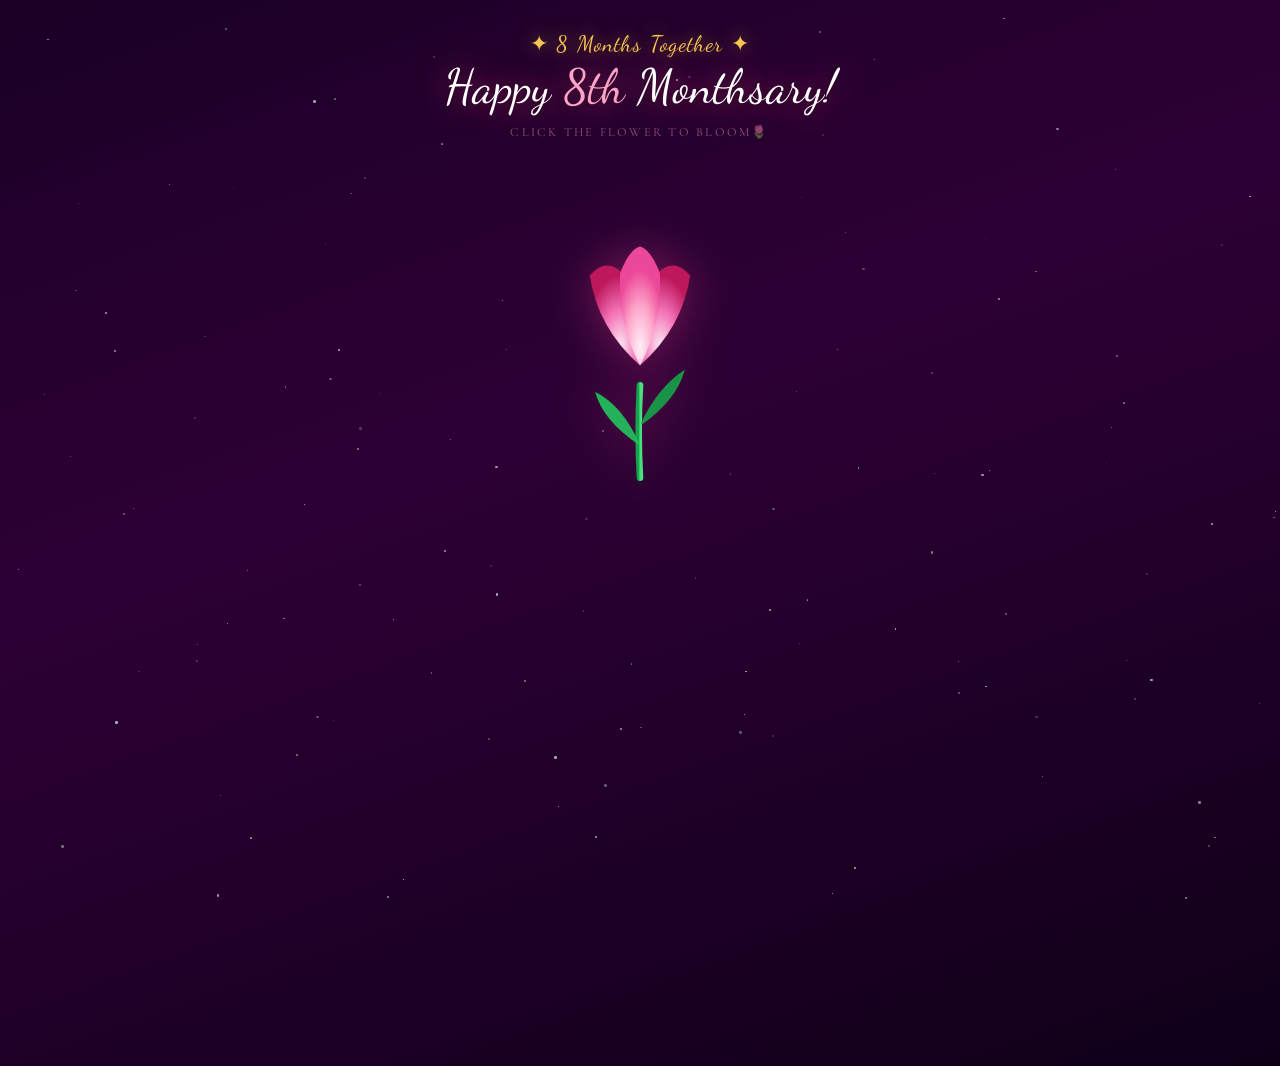
<file: 8th_monthsary/index.html>
<!DOCTYPE html>
<html lang="en">
<head>
  <meta charset="UTF-8" />
  <meta name="viewport" content="width=device-width, initial-scale=1.0" />
  <title>Happy 8th Monthsary 💕</title>
  <link href="https://fonts.googleapis.com/css2?family=Cormorant+Garamond:ital,wght@0,400;0,600;1,400;1,600&family=Dancing+Script:wght@600&display=swap" rel="stylesheet" />
  <link rel="stylesheet" href="styles.css" />
</head>
<body>
 

  <div class="stars" id="stars"></div>
 

  <div class="header">
    <div class="month-badge">✦ 8 Months Together ✦</div>
    <div class="title-text">Happy <span>8th</span> Monthsary!</div>
  </div>
 

  <div class="tulip-stage">
    <p class="hint-text" id="hint">click the flower to bloom🌷</p>
 
    <svg id="tulip-svg" viewBox="0 0 200 280" xmlns="http://www.w3.org/2000/svg">
      <defs>
        <radialGradient id="gradLeft" cx="60%" cy="80%" r="70%">
          <stop offset="0%"   stop-color="#fce7f3"/>
          <stop offset="50%"  stop-color="#f472b6"/>
          <stop offset="100%" stop-color="#be185d"/>
        </radialGradient>
        <radialGradient id="gradRight" cx="40%" cy="80%" r="70%">
          <stop offset="0%"   stop-color="#fce7f3"/>
          <stop offset="50%"  stop-color="#f472b6"/>
          <stop offset="100%" stop-color="#be185d"/>
        </radialGradient>
        <radialGradient id="gradCenter" cx="50%" cy="85%" r="65%">
          <stop offset="0%"   stop-color="#fff0f8"/>
          <stop offset="55%"  stop-color="#fda4c8"/>
          <stop offset="100%" stop-color="#ec4899"/>
        </radialGradient>
        <linearGradient id="gradStem" x1="0" y1="0" x2="1" y2="0">
          <stop offset="0%"   stop-color="#16a34a"/>
          <stop offset="100%" stop-color="#4ade80"/>
        </linearGradient>
        <radialGradient id="gradStamen" cx="50%" cy="50%" r="50%">
          <stop offset="0%"   stop-color="#fef9c3"/>
          <stop offset="100%" stop-color="#fde68a"/>
        </radialGradient>
        <filter id="glow" x="-30%" y="-30%" width="160%" height="160%">
          <feGaussianBlur stdDeviation="3" result="b"/>
          <feMerge>
            <feMergeNode in="b"/>
            <feMergeNode in="SourceGraphic"/>
          </feMerge>
        </filter>
      </defs>
 

      <path d="M100 245 Q98 210 100 175"
            stroke="url(#gradStem)" stroke-width="5"
            stroke-linecap="round" fill="none"/>
 

      <path d="M99 220 Q72 202 66 180 Q86 190 99 218Z"
            fill="#22c55e" opacity="0.9"/>
 

      <path d="M101 205 Q128 186 134 163 Q114 176 101 203Z"
            fill="#16a34a" opacity="0.9"/>
 

      <circle id="bloom-ring" cx="100" cy="118" r="50"
              fill="#f9a8d4" opacity="0"/>
 

      <g id="petal-left">
        <path d="M100 160 Q68 132 62 92 Q76 76 90 94 Q97 124 100 160Z"
              fill="url(#gradLeft)"/>
      </g>
 

      <g id="petal-right">
        <path d="M100 160 Q132 132 138 92 Q124 76 110 94 Q103 124 100 160Z"
              fill="url(#gradRight)"/>
      </g>
 

      <g id="petal-center">
        <path d="M100 160 Q83 128 85 90 Q92 72 100 70 Q108 72 115 90 Q117 128 100 160Z"
              fill="url(#gradCenter)"/>
      </g>
 
      <g id="stamen" opacity="0">
        <line x1="100" y1="152" x2="100" y2="114"
              stroke="#fde68a" stroke-width="1.5" stroke-linecap="round"/>
        <line x1="100" y1="152" x2="91"  y2="111"
              stroke="#fde68a" stroke-width="1.2" stroke-linecap="round"/>
        <line x1="100" y1="152" x2="109" y2="111"
              stroke="#fde68a" stroke-width="1.2" stroke-linecap="round"/>
        <circle cx="100" cy="112" r="3.5" fill="url(#gradStamen)" filter="url(#glow)"/>
        <circle cx="91"  cy="109" r="2.8" fill="#fef08a"          filter="url(#glow)"/>
        <circle cx="109" cy="109" r="2.8" fill="#fef08a"          filter="url(#glow)"/>
      </g>
    </svg>
  </div>
 
  <div class="message-wrap" id="msgWrap">
    <div class="msg-card">
      <p class="msg-text">
        Happy <em>8th monthsary</em> mahal ko. 💕<br><br>
        I always love you mahal at <em>hindi magbabago yun</em>.
        Malapit na tayo mag <em>1 year</em> mahal ko.<br><br>
        Sorry din po palagi kita na <em>rage bait</em>,
        sorry lang po hindi mawawala yun.<br><br>
        <em>Happy 8th monthsary uli mahal kong maganda.</em> 🌷✨
      </p>
      <div class="msg-footer">
        <span class="heart-divider">♥</span>
        <span class="msg-footer-text">Always &amp; forever, mahal na mahal kita 💕</span>
        <span class="heart-divider">♥</span>
      </div>
    </div>
  </div>
 
  <button class="reset-btn" id="resetBtn">↺ Close the flower</button>
 
  <script type="module" src="tulips.js"></script>
</body>
</html>
</file>
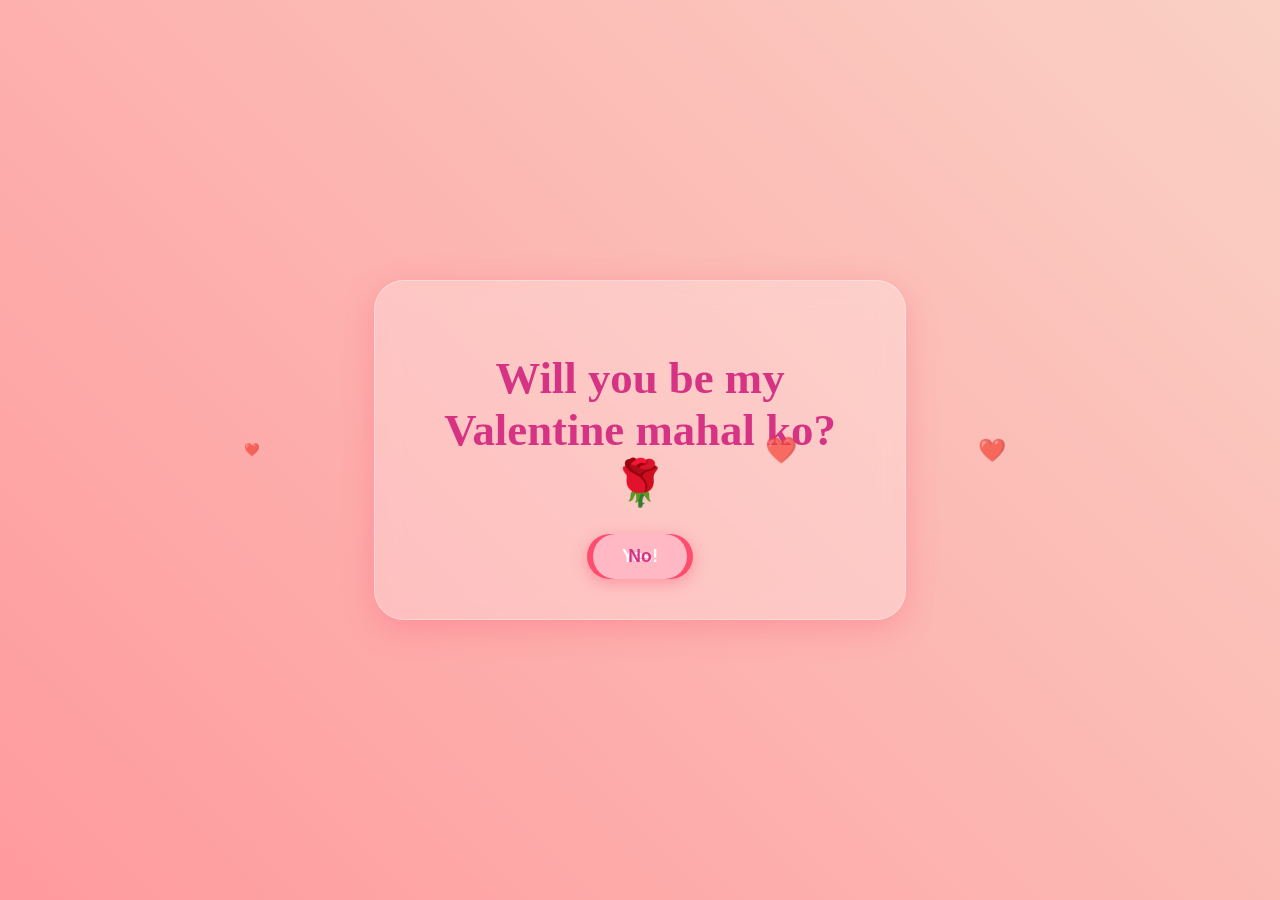
<file: surprise/index.html>
<!DOCTYPE html>
<html lang="en">
<head>
    <meta charset="UTF-8">
    <meta name="viewport" content="width=device-width, initial-scale=1.0">
    <title>For you mahal ko</title>
    <link href="https://fonts.googleapis.com/css2?family=Dancing+Script:wght@700&family=Poppins:wght@300;400&display=swap" rel="stylesheet">
    <link rel="stylesheet" href="style.css">
</head>
<body>
    <div class="container">
        <div class="valentine-card">
            <h1 id="question">Will you be my Valentine mahal ko? 🌹</h1>
            
            <img id="celebrationPic" src="assets/picture.png" alt="Celebration">

            <div class="buttons">
                <button id="yesBtn">Yes!</button>
                <button id="noBtn">No</button>
            </div>
        </div>
    </div>
    <script src="script.js"></script>
</body>
</html>
</file>
<file: 8th_monthsary/styles.css>
*, *::before, *::after {
  box-sizing: border-box;
  margin: 0;
  padding: 0;
}
 
:root {
  --pink:       #f43f8a;
  --pink-light: #fda4c8;
  --pink-pale:  #fce7f3;
  --pink-deep:  #be185d;
  --gold:       #f9c74f;
}
 
body {
  min-height: 100vh;
  background: linear-gradient(160deg, #1a0025 0%, #2d0035 40%, #0f0018 100%);
  display: flex;
  flex-direction: column;
  align-items: center;
  justify-content: flex-start;
  padding: 30px 16px 60px;
  font-family: 'Cormorant Garamond', serif;
  overflow-x: hidden;
  position: relative;
}
 
.stars {
  position: fixed;
  inset: 0;
  pointer-events: none;
  z-index: 0;
}
.star {
  position: absolute;
  border-radius: 50%;
  background: #fff;
  animation: twinkle var(--d) ease-in-out infinite alternate;
  opacity: var(--o);
}
 
.fall-petal {
  position: fixed;
  pointer-events: none;
  z-index: 0;
  border-radius: 60% 0 60% 0;
  animation: fallDown linear forwards;
}
 
.header {
  position: relative;
  z-index: 10;
  text-align: center;
  margin-bottom: 10px;
  opacity: 0;
  animation: riseUp 1.2s 0.3s cubic-bezier(.22, 1, .36, 1) forwards;
}
.month-badge {
  display: inline-block;
  font-family: 'Dancing Script', cursive;
  font-size: clamp(1rem, 4vw, 1.4rem);
  color: var(--gold);
  letter-spacing: 0.05em;
  text-shadow: 0 0 18px rgba(249, 199, 79, 0.6);
  margin-bottom: 4px;
}
.title-text {
  font-family: 'Dancing Script', cursive;
  font-size: clamp(1.8rem, 7vw, 3rem);
  color: #fff;
  line-height: 1.1;
  text-shadow: 0 0 30px rgba(244, 63, 138, 0.7), 0 2px 8px rgba(0,0,0,0.5);
}
.title-text span { color: var(--pink-light); }
 
.tulip-stage {
  position: relative;
  z-index: 10;
  display: flex;
  flex-direction: column;
  align-items: center;
  opacity: 0;
  animation: riseUp 1.2s 0.7s cubic-bezier(.22, 1, .36, 1) forwards;
}
.hint-text {
  font-size: 0.78rem;
  letter-spacing: 0.18em;
  text-transform: uppercase;
  color: rgba(253, 164, 200, 0.5);
  margin-bottom: 14px;
  animation: pulse 2s ease-in-out infinite;
  transition: opacity 0.5s;
}
#tulip-svg {
  width: min(300px, 80vw);
  height: min(370px, 95vw);
  filter: drop-shadow(0 0 24px rgba(244, 63, 138, 0.4));
  transition: filter 0.5s;
  overflow: visible;
  cursor: pointer;
}
#tulip-svg.bloomed {
  filter:
    drop-shadow(0 0 50px rgba(244, 63, 138, 0.85))
    drop-shadow(0 0 90px rgba(190, 24, 93, 0.4));
}
 
#petal-left path,
#petal-right path,
#petal-center path {
  transition: filter 0.3s;
}
#petal-left:hover path,
#petal-right:hover path,
#petal-center:hover path {
  filter: brightness(1.3) drop-shadow(0 0 8px rgba(244, 63, 138, 0.9));
  cursor: pointer;
}
 
.message-wrap {
  position: relative;
  z-index: 10;
  width: min(520px, 92vw);
  margin-top: 20px;
  opacity: 0;
  transform: translateY(30px);
  transition: opacity 1s 0.4s ease, transform 1s 0.4s ease;
}
.message-wrap.visible {
  opacity: 1;
  transform: translateY(0);
}
.msg-card {
  background: linear-gradient(
    135deg,
    rgba(255,255,255,0.07) 0%,
    rgba(244,63,138,0.07) 100%
  );
  border: 1px solid rgba(253, 164, 200, 0.25);
  border-radius: 20px;
  padding: 28px 28px 24px;
  backdrop-filter: blur(8px);
  position: relative;
  overflow: hidden;
  box-shadow:
    0 8px 40px rgba(244, 63, 138, 0.12),
    inset 0 1px 0 rgba(255,255,255,0.08);
}
.msg-card::before {
  content: '❝';
  position: absolute;
  top: 12px;
  left: 18px;
  font-size: 3.5rem;
  color: rgba(244, 63, 138, 0.18);
  font-family: Georgia, serif;
  line-height: 1;
}
.msg-text {
  font-size: clamp(1rem, 2.8vw, 1.18rem);
  line-height: 1.85;
  color: rgba(255, 240, 248, 0.92);
  text-align: center;
  font-style: italic;
  position: relative;
  z-index: 1;
}
.msg-text em {
  font-style: normal;
  color: var(--pink-light);
  font-weight: 600;
}
.msg-footer {
  display: flex;
  justify-content: center;
  align-items: center;
  gap: 10px;
  margin-top: 18px;
}
.heart-divider {
  color: var(--pink);
  font-size: 1.1rem;
  animation: heartbeat 1.2s ease-in-out infinite;
}
.msg-footer-text {
  font-family: 'Dancing Script', cursive;
  font-size: 1.05rem;
  color: var(--pink-light);
  letter-spacing: 0.04em;
}
 
.reset-btn {
  margin-top: 20px;
  position: relative;
  z-index: 10;
  background: none;
  border: 1px solid rgba(253, 164, 200, 0.3);
  border-radius: 50px;
  padding: 8px 24px;
  font-family: 'Cormorant Garamond', serif;
  font-size: 0.88rem;
  color: rgba(253, 164, 200, 0.6);
  cursor: pointer;
  letter-spacing: 0.12em;
  text-transform: uppercase;
  opacity: 0;
  transition: opacity 0.6s 1s, background 0.3s, color 0.3s, border-color 0.3s;
}
.reset-btn.visible { opacity: 1; }
.reset-btn:hover {
  background: rgba(244, 63, 138, 0.15);
  color: var(--pink-light);
  border-color: var(--pink-light);
}
 
.burst-dot {
  position: fixed;
  border-radius: 50%;
  pointer-events: none;
  z-index: 200;
  animation: burstOut var(--dur) ease-out forwards;
}
 
@keyframes twinkle {
  to { opacity: 0.05; }
}
@keyframes fallDown {
  0%   { transform: translateY(-30px) rotate(0deg) scale(1);    opacity: 0.8; }
  100% { transform: translateY(110vh) rotate(540deg) scale(0.4); opacity: 0; }
}
@keyframes riseUp {
  from { opacity: 0; transform: translateY(24px); }
  to   { opacity: 1; transform: translateY(0); }
}
@keyframes pulse {
  0%, 100% { opacity: 0.5; }
  50%       { opacity: 1; }
}
@keyframes heartbeat {
  0%, 100% { transform: scale(1); }
  50%       { transform: scale(1.35); }
}
@keyframes burstOut {
  0%   { transform: translate(0, 0) scale(1); opacity: 1; }
  100% { transform: translate(var(--tx), var(--ty)) scale(0); opacity: 0; }
}
 
@media (max-width: 400px) {
  .msg-card { padding: 20px 16px 18px; }
}
</file>
<file: surprise/style.css>
body {
    margin: 0;
    height: 100vh;
    display: flex;
    justify-content: center;
    align-items: center;
    background: linear-gradient(45deg, #ff9a9e 0%, #fad0c4 99%, #fad0c4 100%);
    font-family: 'Poppins', sans-serif;
    overflow: hidden;
}

.valentine-card {
    /* Glassmorphism Effect */
    background: rgba(255, 255, 255, 0.25);
    backdrop-filter: blur(12px);
    -webkit-backdrop-filter: blur(12px);
    border: 1px solid rgba(255, 255, 255, 0.3);
    border-radius: 30px;
    box-shadow: 0 8px 32px 0 rgba(255, 77, 109, 0.3);
    
    padding: 40px;
    text-align: center;
    width: 85%;
    max-width: 450px;
    z-index: 10;
    transition: all 0.5s ease-in-out;
}

h1 {
    font-family: 'Pacifico', cursive;
    color: #d63384;
    font-size: 2.8rem;
    margin-bottom: 25px;
}

.buttons {
    display: flex;
    justify-content: center;
    gap: 20px;
    margin-top: 20px;
}

button {
    padding: 12px 35px;
    font-size: 1.1rem;
    border: none;
    border-radius: 50px;
    cursor: pointer;
    font-weight: bold;
    transition: 0.3s;
}

#yesBtn {
    background-color: #ff4d6d;
    color: white;
    box-shadow: 0 4px 15px rgba(255, 77, 109, 0.4);
}

#noBtn {
    background-color: rgba(255, 255, 255, 0.6);
    color: #d63384;
    padding: 12px 35px;
    border-radius: 50px;
    
  
    position: fixed; 
    z-index: 999; 
    transition: none;
}

#celebrationPic {
    display: none;
    width: 100%;
    max-height: 250px;
    object-fit: cover;
    border-radius: 20px;
    margin: 15px 0;
    border: 4px solid rgba(255, 255, 255, 0.5);
    animation: fadeIn 1s;
}

/* Floating Hearts Styling */
.heart {
    position: absolute;
    color: rgba(255, 77, 109, 0.7);
    font-size: 20px;
    pointer-events: none;
    animation: float 5s linear infinite;
}

@keyframes float {
    0% { transform: translateY(110vh) rotate(0deg); opacity: 1; }
    100% { transform: translateY(-10vh) rotate(360deg); opacity: 0; }
}

@keyframes fadeIn {
    from { opacity: 0; transform: scale(0.9); }
    to { opacity: 1; transform: scale(1); }
}
</file>
